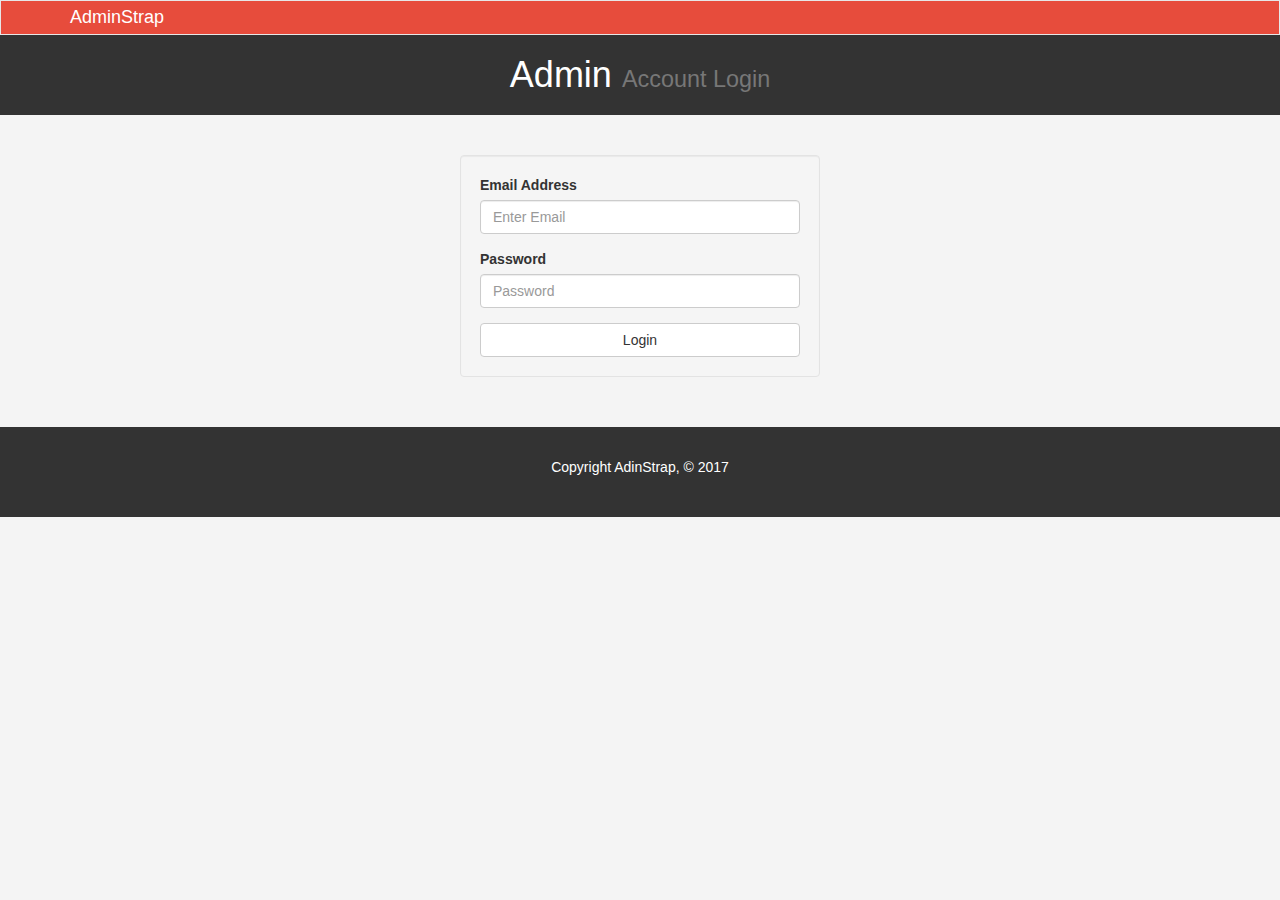
<file: login.html>
<!doctype html>
<html lang="en" class="h-100">
  <head>
    <meta charset="utf-8">
    <meta name="viewport" content="width=device-width, initial-scale=1">
    <title>Login Admin Pages</title>
    <!-- Bootstrap core CSS -->
    <link href="css/bootstrap.min.css" rel="stylesheet">
    <link rel="stylesheet" href="https://use.fontawesome.com/releases/v5.5.0/css/all.css" integrity="sha384-B4dIYHKNBt8Bc12p+WXckhzcICo0wtJAoU8YZTY5qE0Id1GSseTk6S+L3BlXeVIU" crossorigin="anonymous">
    <link href="css/style.css" rel="stylesheet">

  </head>
  <body class="d-flex flex-column h-100">
    

  <!--Non Fixed navbar -->
  <nav class="navbar navbar-default">
    <div class="container">
      <div class="navbar-header">
        <button type="button" class="navbar-toggle collapsed" data-toggle="collapse" data-target="#navbar" aria-expanded="false" aria-controls="navbar">
          <span class="sr-only">Toggle navigation</span>
          <span class="icon-bar"></span>
          <span class="icon-bar"></span>
          <span class="icon-bar"></span>
        </button>
        <a class="navbar-brand" href="#">AdminStrap</a>
      </div>
      <div id="navbar" class="collapse navbar-collapse">
      </div><!--/.nav-collapse -->
    </div>
  </nav>

<!-- Begin page content -->
<header id="header">
  <div class="container">
    <div class="row">
      <div class="col-md-12"> 
        <h1 class="text-center"> Admin <small> Account Login</small></h1>
      </div>   
    </div>
  </div>
</header>

<section id="main">
  <div class="container">
    <div class="row">
      <div class="col-md-4 col-md-offset-4">
        <form id="login" action="index.html" class="well">
            <div class="form-group">
                <label>Email Address</label>
                <input type="text" class="form-control" placeholder="Enter Email">
            </div>
            <div class="form-group">
                <label>Password</label>
                <input type="password" class="form-control" placeholder="Password">
            </div>
            <button type="submit" class="btn btn-default btn-block">Login</button>
        </form>
      </div>
    </div>
  </div>
</section>

<footer id="footer">
  <p>Copyright AdinStrap, &copy; 2017</p>
</footer>

<script src="https://cdn.ckeditor.com/4.15.1/standard/ckeditor.js"></script>
<script>
  CKEDITOR.replace("editor1" );
</script>

<!-- ................................................Javascript links.............................. -->

<script src="https://ajax.googleapis.com/ajax/libs/jquery/1.12.4/jquery.min.js"></script>
<script src="js/bootstrap.min.js"></script>    
  </body>
</html>
</file>
<file: css/style.css>
html,
body {
  background-color: #f4f4f4;
}
/* NavBar */
 .navbar{
  min-height: 33px !important;
  margin-bottom: 0;
  border-radius: 0;
}

.navbar-nav > li > a, .navbar-brand{
  padding-top: 6px !important;
  padding-bottom: 0 !important;
  height: 33px;
  color: #fff !important;
}

.navbar-default .navbar-nav>.active>a, .navbar-default .navbar-nav>.active>a:focus, 
.navbar-default .navbar-nav>.active>a:hover{
  background-color: rgb(182, 182, 182) !important;
}

.navbar {
  background-color: #e74c3c;
}
.navbar .navbar-brand {
  color: #ecf0f1;
}
.navbar .navbar-brand:hover,
.navbar .navbar-brand:focus {
  color: #ffbbbc;
}
.navbar .navbar-text {
  color: #ecf0f1;
}
.navbar .navbar-text a {
  color: #ffbbbc;
}
.navbar .navbar-text a:hover,
.navbar .navbar-text a:focus {
  color: #ffbbbc; 
}
.navbar .navbar-nav .nav-link {
  color: #ecf0f1;
  border-radius: .25rem;
  margin: 0 0.25em;
}
.navbar .navbar-nav .nav-link:not(.disabled):hover,
.navbar .navbar-nav .nav-link:not(.disabled):focus {
  color: #ffbbbc;
}
.navbar .navbar-nav .nav-item.active .nav-link,
.navbar .navbar-nav .nav-item.active .nav-link:hover,
.navbar .navbar-nav .nav-item.active .nav-link:focus,
.navbar .navbar-nav .nav-item.show .nav-link,
.navbar .navbar-nav .nav-item.show .nav-link:hover,
.navbar .navbar-nav .nav-item.show .nav-link:focus {
  color: #ffbbbc;
  background-color: #c0392b;
}
.navbar .navbar-toggler {
  border-color: #c0392b;
}
.navbar .navbar-toggler:hover,
.navbar .navbar-toggler:focus {
  background-color: #c0392b;
}
.navbar .navbar-toggler .navbar-toggler-icon {
  color: #ecf0f1;
}
.navbar .navbar-collapse,
.navbar .navbar-form {
  border-color: #ecf0f1;
}
.navbar .navbar-link {
  color: #ecf0f1;
}
.navbar .navbar-link:hover {
  color: #ffbbbc;
}

/* Custom */
.main-color-bg{
  background-color:#e74c3c !important;
  border-color:#c0392b !important;
  color: #ffffff !important;
}

/* Header */
#header{
  background-color: #333;
  color: #fff;
  padding-bottom: 10px;
  margin-bottom: 10px; 
}

#header .create{
  padding-top: 20px;
}

/* Breadcrumb */
.breadcrumb{
  background-color: #ccc;
  color: #333;
}

.breadcrumb a{
  color: #333;
}

/* progress-bar */
.progress-bar{
  background-color: #333;
  color: #fff;
}

/* well */
.dash-box{
  text-align: center;
}

#login{
  margin-top: 30px;
}

/* footer */
#footer{
  background-color: #333333;
  color: #fff;
  text-align: center;
  padding: 30px;
  margin-top: 30px;
}













@media (max-width: 575px) {
  .navbar-expand-sm .navbar-nav .show .dropdown-menu .dropdown-item {
    color: #ecf0f1;
  }
  .navbar-expand-sm .navbar-nav .show .dropdown-menu .dropdown-item:hover,
  .navbar-expand-sm .navbar-nav .show .dropdown-menu .dropdown-item:focus {
    color: #ffbbbc;
  }
  .navbar-expand-sm .navbar-nav .show .dropdown-menu .dropdown-item.active {
    color: #ffbbbc;
    background-color: #c0392b;
  }
}

@media (max-width: 767px) {
  .navbar-expand-md .navbar-nav .show .dropdown-menu .dropdown-item {
    color: #ecf0f1;
  }
  .navbar-expand-md .navbar-nav .show .dropdown-menu .dropdown-item:hover,
  .navbar-expand-md .navbar-nav .show .dropdown-menu .dropdown-item:focus {
    color: #ffbbbc;
  }
  .navbar-expand-md .navbar-nav .show .dropdown-menu .dropdown-item.active {
    color: #ffbbbc;
    background-color: #c0392b;
  }
}

@media (max-width: 991px) {
  .navbar-expand-lg .navbar-nav .show .dropdown-menu .dropdown-item {
    color: #ecf0f1;
  }
  .navbar-expand-lg .navbar-nav .show .dropdown-menu .dropdown-item:hover,
  .navbar-expand-lg .navbar-nav .show .dropdown-menu .dropdown-item:focus {
    color: #ffbbbc;
  }
  .navbar-expand-lg .navbar-nav .show .dropdown-menu .dropdown-item.active {
    color: #ffbbbc;
    background-color: #c0392b;
  }
}

@media (max-width: 1199px) {
  .navbar-expand-xl .navbar-nav .show .dropdown-menu .dropdown-item {
    color: #ecf0f1;
  }
  .navbar-expand-xl .navbar-nav .show .dropdown-menu .dropdown-item:hover,
  .navbar-expand-xl .navbar-nav .show .dropdown-menu .dropdown-item:focus {
    color: #ffbbbc;
  }
  .navbar-expand-xl .navbar-nav .show .dropdown-menu .dropdown-item.active {
    color: #ffbbbc;
    background-color: #c0392b;
  }
}

.navbar-expand .navbar-nav .show .dropdown-menu .dropdown-item {
  color: #ecf0f1;
}
.navbar-expand .navbar-nav .show .dropdown-menu .dropdown-item:hover,
.navbar-expand .navbar-nav .show .dropdown-menu .dropdown-item:focus {
  color: #ffbbbc;
}
.navbar-expand .navbar-nav .show .dropdown-menu .dropdown-item.active {
  color: #ffbbbc;
  background-color: #c0392b;
}
</file>
